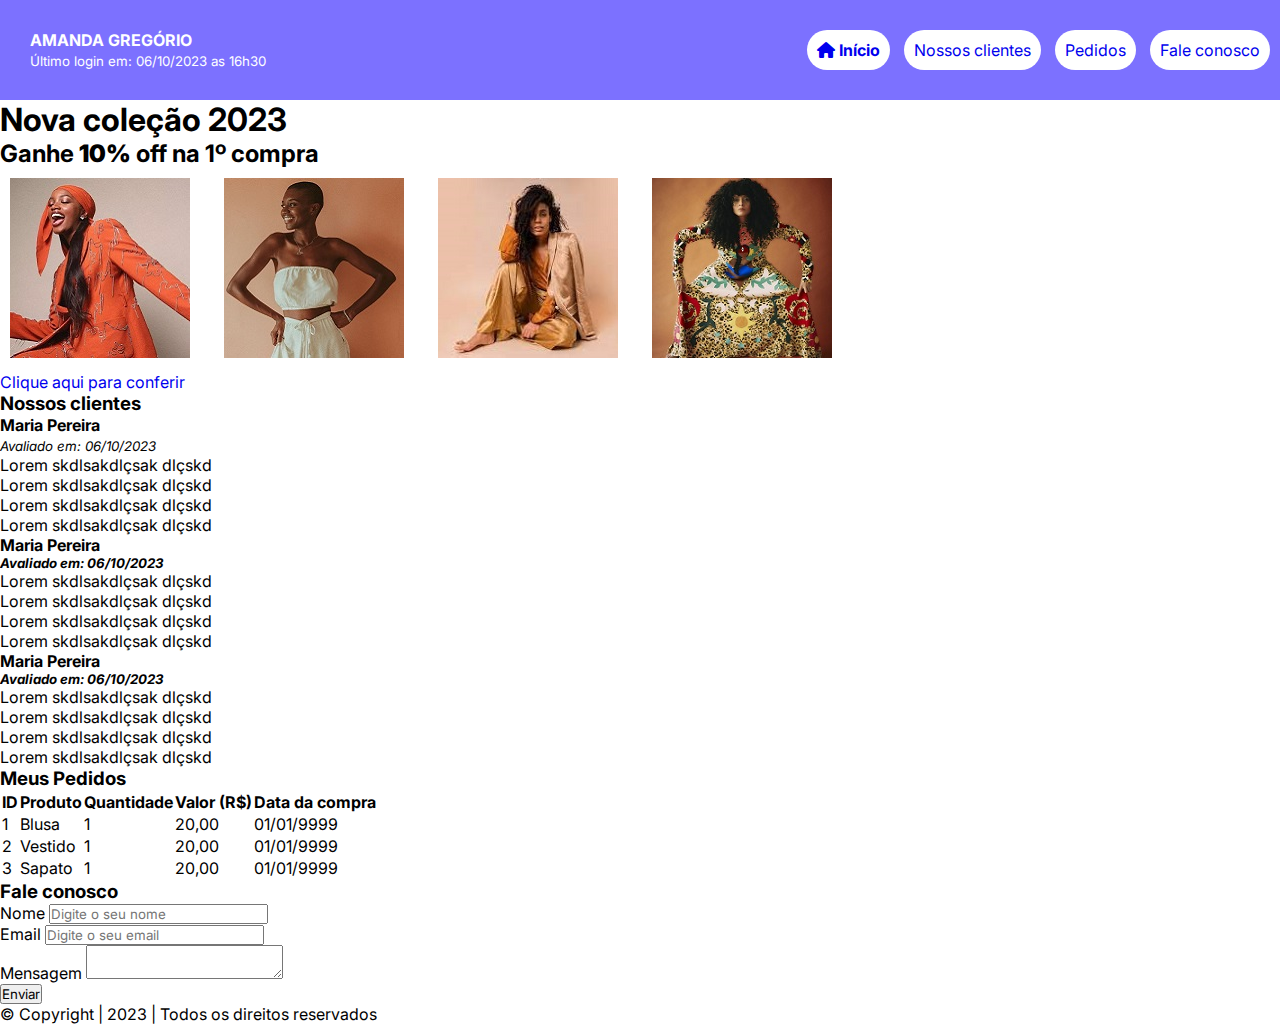
<file: aula-pratica-css/index.html>
<!DOCTYPE html>
<html lang="pt-BR">
  <head>
    <title>Loja Virtual</title>
    <meta charset="UTF-8">
    <meta name="viewport" content="width=device-width, initial-scale=1.0">
    <link rel="preconnect" href="https://fonts.googleapis.com">
    <link rel="preconnect" href="https://fonts.gstatic.com" crossorigin>
    <link href="https://fonts.googleapis.com/css2?family=Abril+Fatface&family=Inter:wght@400;700;800&display=swap" rel="stylesheet">
    <link href="https://fonts.googleapis.com/css2?family=Abril+Fatface&display=swap" rel="stylesheet">
    <link rel="stylesheet" href="https://cdnjs.cloudflare.com/ajax/libs/font-awesome/6.4.2/css/all.min.css">
    <link rel="stylesheet" href="style.css">
  </head>

  <body>
    <header class="cabecalho">
      <div class="info-usuario">
          <p>
              <strong class="nome">Amanda Gregório</strong><br />
              <small>Último login em: 06/10/2023 as 16h30</small>
          </p>
      </div>
      <nav id="meu-id" class="navegacao-menu">
          <ul class="lista-menu">
              <li>
                  <a href="#">
                      <i class="fa-solid fa-house"></i>
                      <strong>Início</strong>
                  </a>
              </li>
              <li>
                  <a href="#clientes">
                      Nossos clientes
                  </a>
              </li>
              <li>
                  <a href="#pedidos">
                      Pedidos
                  </a>
              </li>
              <li>
                  <a href="#faleConosco">
                      Fale conosco
                  </a>
              </li>
          </ul>
      </nav>
    </header>
    
    <main>
      <section class="nova-colecao">
        <div class="titulo-secao-colecao">
            <h1>Nova coleção 2023</h1>
            <h2>Ganhe <b>10%</b> off na 1º compra</h2>
        </div>
        
        <ol>
          <li>
            <figure>
              <img src="./img/1.jpg" alt="Imagem 1"/>
            </figure>
          </li>
          <li>
            <figure>
              <img src="./img/2.jpg" alt="Imagem 2"/>
            </figure>
          </li>
          <li>
            <figure>
              <img src="./img/3.jpg" alt="Imagem 3"/>
            </figure>
          </li>
          <li>
            <figure>
              <img src="./img/4.jpg" alt="Imagem 4"/>
            </figure>
          </li>
        </ol>
        <a class="link-site" href="https://www.cea.com.br" target="_blank">Clique aqui para conferir</a>
      </section>
      <section class="secao-clientes" id="clientes">
        <h3>
          Nossos clientes
        </h3>
        <section class="secao-avaliacao">
            <article>
                <div class="div-avaliacao">
                    <h4>Maria Pereira</h4>
                    <small><i>Avaliado em: 06/10/2023</i></small>
                    <p>
                    Lorem skdlsakdlçsak dlçskd <br/>
                    Lorem skdlsakdlçsak dlçskd <br/>
                    Lorem skdlsakdlçsak dlçskd <br/>
                    Lorem skdlsakdlçsak dlçskd 
                    </p>
                </div>
            </article>
            <article>
                <h4>Maria Pereira</h4>
                <h5><i>Avaliado em: 06/10/2023</i></h5>
                <p>
                  Lorem skdlsakdlçsak dlçskd <br/>
                  Lorem skdlsakdlçsak dlçskd <br/>
                  Lorem skdlsakdlçsak dlçskd <br/>
                  Lorem skdlsakdlçsak dlçskd 
                </p>
            </article>
            <article>
                <h4>Maria Pereira</h4>
                <h5><i>Avaliado em: 06/10/2023</i></h5>
                <p>
                  Lorem skdlsakdlçsak dlçskd <br/>
                  Lorem skdlsakdlçsak dlçskd <br/>
                  Lorem skdlsakdlçsak dlçskd <br/>
                  Lorem skdlsakdlçsak dlçskd 
                </p>
            </article>
        </section>
        
      </section>
      <section class="secao-pedidos" id="pedidos">
        <h3>
            Meus Pedidos
        </h3>
        <table>
          <thead>
            <tr>
              <th>ID</th>
              <th>Produto</th>
              <th>Quantidade</th>
              <th>Valor (R$)</th>
              <th>Data da compra</th>
            </tr>
          </thead>

          <tbody>
            <tr>
              <td>1</td>
              <td>Blusa</td>
              <td>1</td>
              <td>20,00</td>
              <td>01/01/9999</td>
            </tr>

            <tr>
              <td>2</td>
              <td>Vestido</td>
              <td>1</td>
              <td>20,00</td>
              <td>01/01/9999</td>
            </tr>

            <tr>
              <td>3</td>
              <td>Sapato</td>
              <td>1</td>
              <td>20,00</td>
              <td>01/01/9999</td>
            </tr>
          </tbody>
        </table>
      </section>
      <section class="secao-fale-conosco" id="faleConosco"> 
        <h3>
            Fale conosco
        </h3>
        <div>
            <form>
                <label>Nome</label>
                <input type="text" id="nome" placeholder="Digite o seu nome"/>
                <br/>

                <label>Email</label>
                <input type="email" id="emailPessoal" placeholder="Digite o seu email"/>
                <br/>

                <label>Mensagem</label>
                <textarea id="mensagem"> </textarea>
                <br/>

                <button type="submit">Enviar</button>
            </form>
        </div>
      </section>
    </main>

    <footer>
      <p>
        &copy; Copyright | 2023 | Todos os direitos reservados 
      </p>
    </footer>
  </body>
</html>
</file>
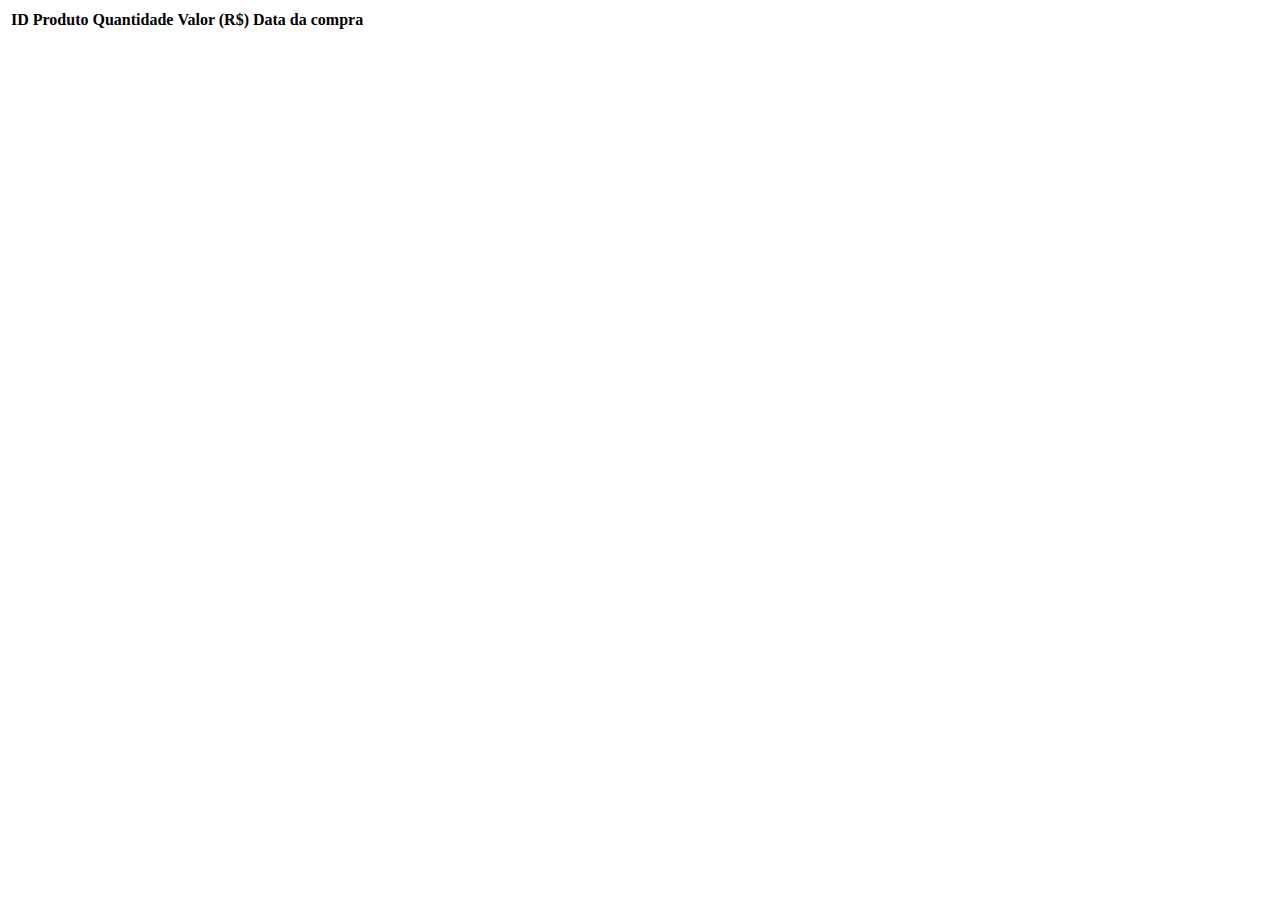
<file: aula-pratica/index.html>
<!DOCTYPE html>
<html lang="pt-BR">
  <head>
    <title>Título do site</title>
    <meta charset="UTF-8">
    <link rel="stylesheet" id="https://cdnjs.cloudflare.com/ajax/libs/font-awesome/6.4.2/css/all.min.css">
  </head>

  <body>
    <header>
        <!-- Dentro dessa seção, criar uma div e dentro dela terá:
          - Um parágrafo com: O nome de vocês em negrito e a frase 
          "Último login..." com uma tag que deixa a fonte pequena
        -->

        <!-- Depois criar uma navegação, contendo:
          - uma lista não ordenada e dentro de cada item, passar um link
          - esse link terá como referencia o nome das outras seções da página web
          Obs.: Alguns link, estao acompanhados de um icone.
        -->
    </header>
    <main>
      <section>
        <!-- dentro dessa seção, será criado:
              - um titulo de nivel 1;
              - um titulo de nivel 2;
         -->

         <!-- depois criar uma lista ordenada, com 4 itens
        e dentro desses itens, criar a tag(<figure>) com as respectivas imagens.
          Obs.: Nao esqueçam de colocar a descrição de cada imagem -->
        
        <!-- inserir um link(<a>) passando como caminho o site da cea e 
          ao clicar nesse link ele terá que abrir em outra aba-->
      </section>
      <section id="clientes">
        <!-- Dentro dessa seção, criar um título de nível 3 com a identificação da seção -->
        <!-- Em seguida, criar um artigo e dentro dele terá a seguinte estrutura:
              - um titulo de nivel 4
              - um titulo de nivel 5 em itálico
              - um parágrafo com um pequeno texto, com quebras de linhas
              OBS.: Terão 3 artigos com essa mesma estrutura   
        -->
      </section>
      <section id="pedidos">
        <!-- Dentro dessa seção, é para completar a tabela abaixo e inserir as 
          informações de acordo com o pdf.  -->
        <table>
          <thead>
            <tr>
              <th>ID</th>
              <th>Produto</th>
              <th>Quantidade</th>
              <th>Valor (R$)</th>
              <th>Data da compra</th>
            </tr>
          </thead>
          <!-- restante da tabela aqui com as devidas informações -->
        </table>
      </section>
      <section id="faleConosco"> 
        <!-- Dentro dessa seção, é para criar um formulário com os seguintes
          campos: nome, email, mensagem e um botão.  -->
      </section>
    </main>

    <footer>
      <!-- Aqui dentro, é para criar um parágrafo e dentro dele
        passar todas as informações que estão no pdf.
        ( o simbolo de Copyright...) -->
    </footer>
  </body>
</html>
</file>
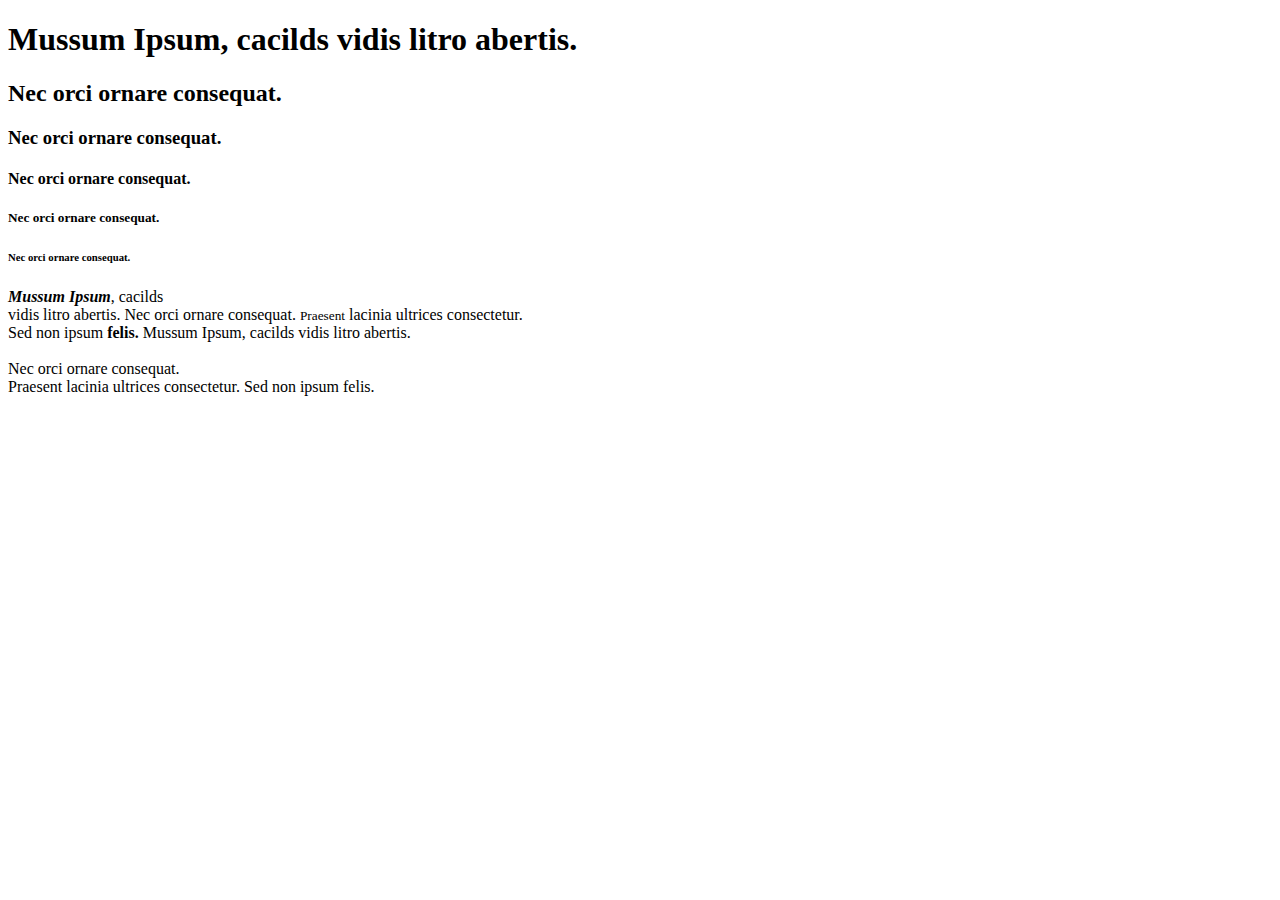
<file: aula1/index.html>
<!DOCTYPE html> <!-- Meu comentário --> 
<html lang="pt-BR">
    <head>
        <title>Meu primeiro site bonitão</title>
        <meta charset="UTF-8">
    </head>

    <body>     
        <h1>
            Mussum Ipsum, cacilds vidis litro abertis.     
        </h1>
        <h2>
            Nec orci ornare consequat.
        </h2>
        <h3>
            Nec orci ornare consequat.
        </h3>
        <h4>
            Nec orci ornare consequat.
        </h4>
        <h5>
            Nec orci ornare consequat.
        </h5>
        <h6>
            Nec orci ornare consequat.
        </h6>
        <p>
            <i><strong>Mussum Ipsum</strong></i>, cacilds <br/>vidis litro abertis. 
            Nec orci ornare consequat. <small>Praesent</small> lacinia ultrices 
            consectetur.<br /> Sed non ipsum <b>felis.</b> 
            Mussum Ipsum, cacilds vidis litro abertis. <br /><br />Nec orci ornare consequat. <br />Praesent lacinia ultrices consectetur. Sed non ipsum felis.
        </p>  
    </body>
</html>
</file>
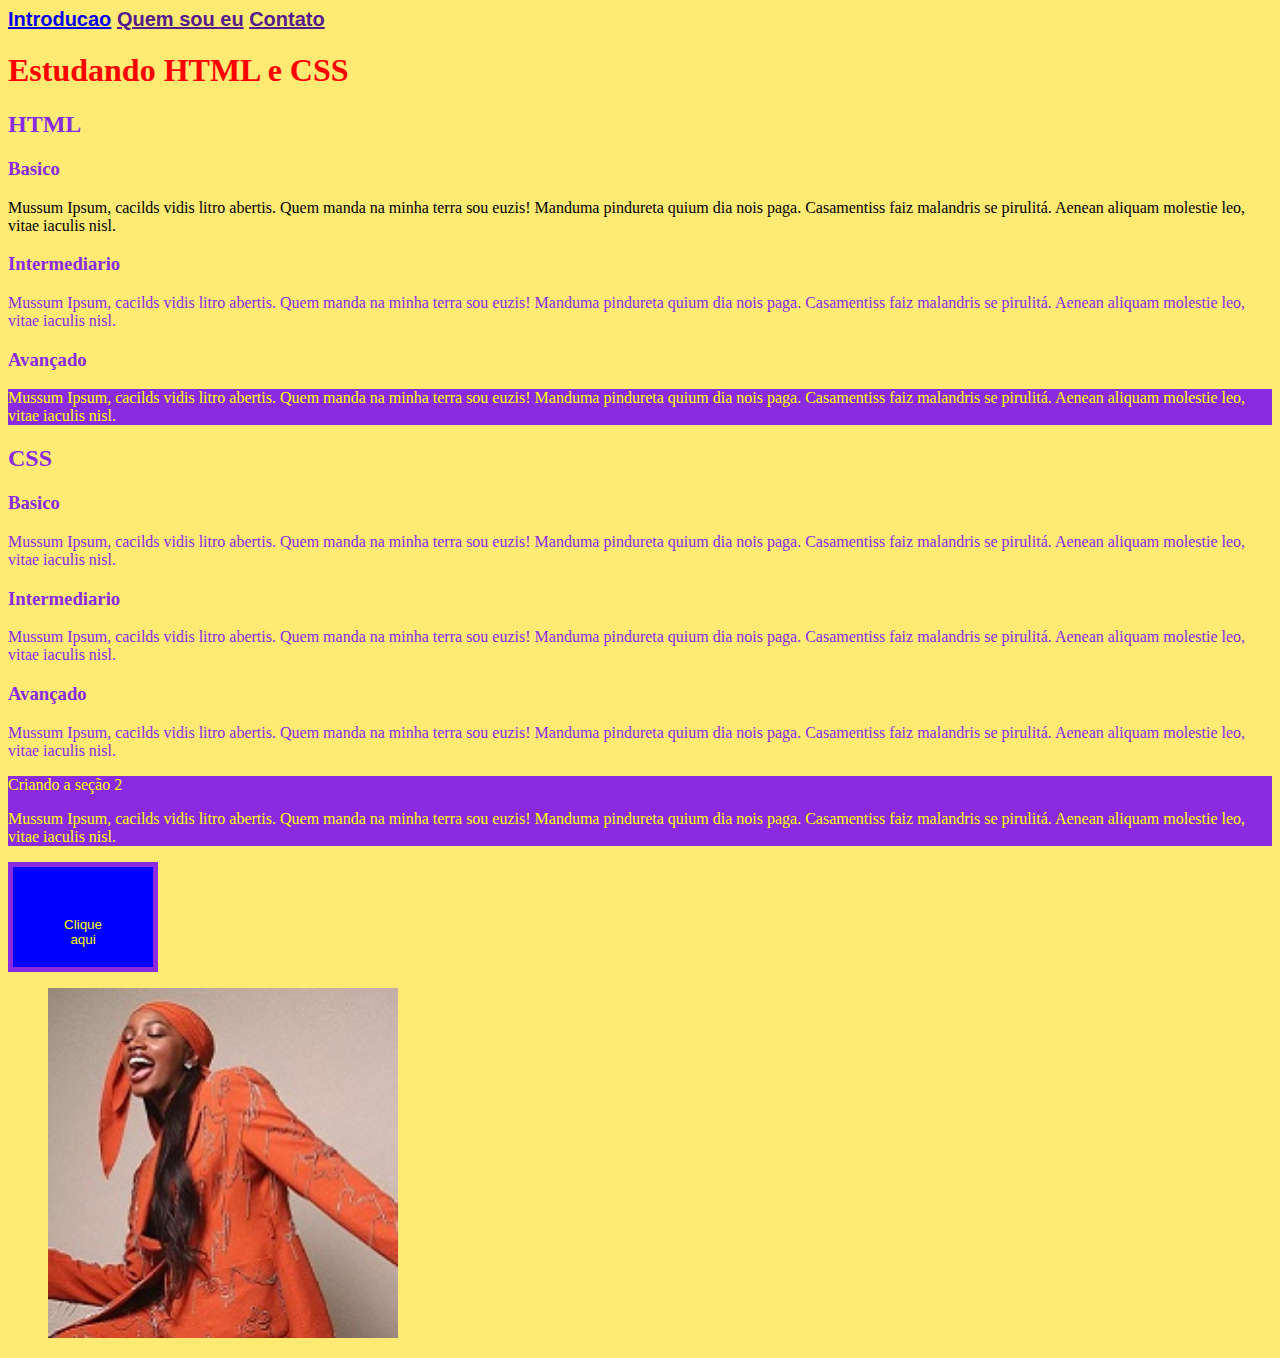
<file: aula3/index.html>
<!DOCTYPE html>
<html lang="pt-BR">
    <head>
        <meta charset="UTF-8">
        <meta name="viewport" content="width=device-width, initial-scale=1.0">
        <link rel="stylesheet" href="style.css">
        <title>Meu site bonitão</title>
    </head>
    <body>
        <header>
            <nav>
                <a href="#introducao">Introducao</a>
                <a href="">Quem sou eu</a>
                <a href="">Contato</a>
            </nav>
        </header>
        <section id="introducao">
            <h1 class="titulo">Estudando HTML e CSS</h1>
            <h2>HTML</h2>
            <h3>Basico</h3>
            <p class="paragrafo">
                Mussum Ipsum, cacilds vidis litro abertis.  
                Quem manda na minha terra sou euzis! Manduma 
                pindureta quium dia nois paga. Casamentiss faiz malandris 
                se pirulitá. Aenean aliquam molestie leo, vitae iaculis nisl.
            </p>
            <h3>Intermediario</h3>
            <p>
                Mussum Ipsum, cacilds vidis litro abertis.  
                Quem manda na minha terra sou euzis! Manduma 
                pindureta quium dia nois paga. Casamentiss faiz malandris 
                se pirulitá. Aenean aliquam molestie leo, vitae iaculis nisl.
            </p>
            <h3>Avançado</h3>
            <p class="secao2">
                Mussum Ipsum, cacilds vidis litro abertis.  
                Quem manda na minha terra sou euzis! Manduma 
                pindureta quium dia nois paga. Casamentiss faiz malandris 
                se pirulitá. Aenean aliquam molestie leo, vitae iaculis nisl.
            </p>

            <h2>CSS</h2>
            <h3>Basico</h3>
            <p>
                Mussum Ipsum, cacilds vidis litro abertis.  
                Quem manda na minha terra sou euzis! Manduma 
                pindureta quium dia nois paga. Casamentiss faiz malandris 
                se pirulitá. Aenean aliquam molestie leo, vitae iaculis nisl.
            </p>
            <h3>Intermediario</h3>
            <p>
                Mussum Ipsum, cacilds vidis litro abertis.  
                Quem manda na minha terra sou euzis! Manduma 
                pindureta quium dia nois paga. Casamentiss faiz malandris 
                se pirulitá. Aenean aliquam molestie leo, vitae iaculis nisl.
            </p>
            <h3>Avançado</h3>
            <p>
                Mussum Ipsum, cacilds vidis litro abertis.  
                Quem manda na minha terra sou euzis! Manduma 
                pindureta quium dia nois paga. Casamentiss faiz malandris 
                se pirulitá. Aenean aliquam molestie leo, vitae iaculis nisl.
            </p>
        
        </section>

        <section class="secao2">
            <p>Criando a seção 2</p>
            <p>
                Mussum Ipsum, cacilds vidis litro abertis.  
                Quem manda na minha terra sou euzis! Manduma 
                pindureta quium dia nois paga. Casamentiss faiz malandris 
                se pirulitá. Aenean aliquam molestie leo, vitae iaculis nisl.
            </p>
        </section>
        
        <button>Clique aqui</button>

        <figure>
            <img src="img/1.jpg" alt="Descrição da imagem">
        </figure>

    </body>
</html>
</file>
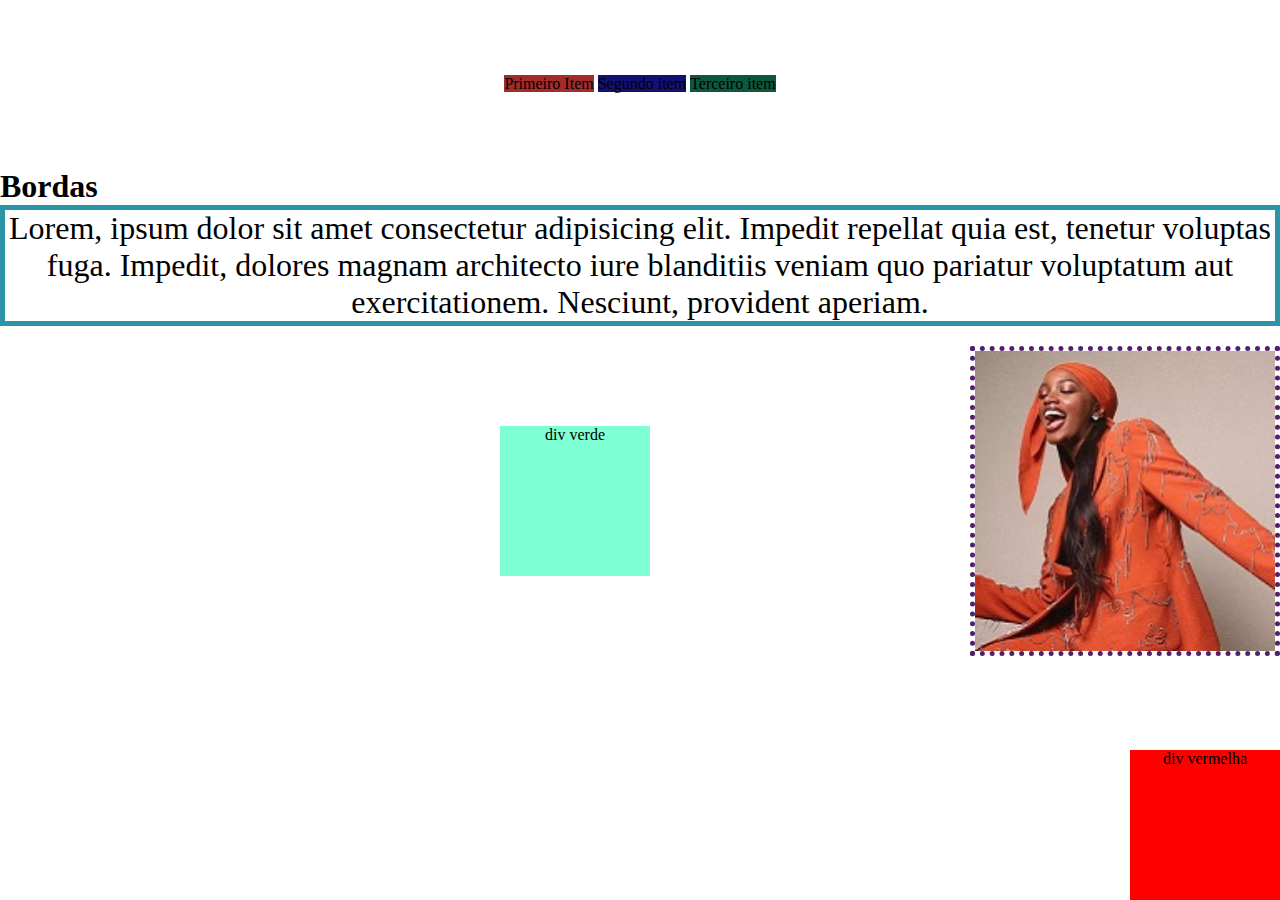
<file: aula4/index.html>
<!DOCTYPE html>
<html lang="pt-BR">
    <head>
        <meta charset="UTF-8">
        <meta name="viewport" content="width=device-width, initial-scale=1.0">
        <link rel="stylesheet" href="style.css">
        <title>Meu site</title>
    </head>
    <body>
        <header>
            <nav id="navegacao-id" class="navegacao" style="margin: 75px">
                <ul class="exemplo-lista">
                    <li class="exemplo_item exemplo_primeiro_item">Primeiro Item</li>
                    <li class="exemplo_item exemplo_segundo_item">Segundo item</li>
                    <li class="exemplo_item exemplo_terceiro_item">Terceiro item</li>
                </ul>
            </nav>
        </header>
        <section>
            <h1>Bordas</h1>
            <p class="paragrafo-borda">Lorem, ipsum dolor sit amet consectetur adipisicing elit. 
                Impedit repellat quia est, tenetur voluptas fuga. Impedit, 
                dolores magnam architecto iure blanditiis veniam quo pariatur 
                voluptatum aut exercitationem. Nesciunt, provident aperiam.
            </p>
            <figure>
                <img src="img/1.jpg" alt="Insira a descrição da imagem aqui">
            </figure>
        </section>
        
        <div class="exemploElemento exemploElemento_primeiro">div vermelha</div>
        <div class="exemploElemento exemploElemento_segundo">div verde</div>
    </body>
</html>
</file>
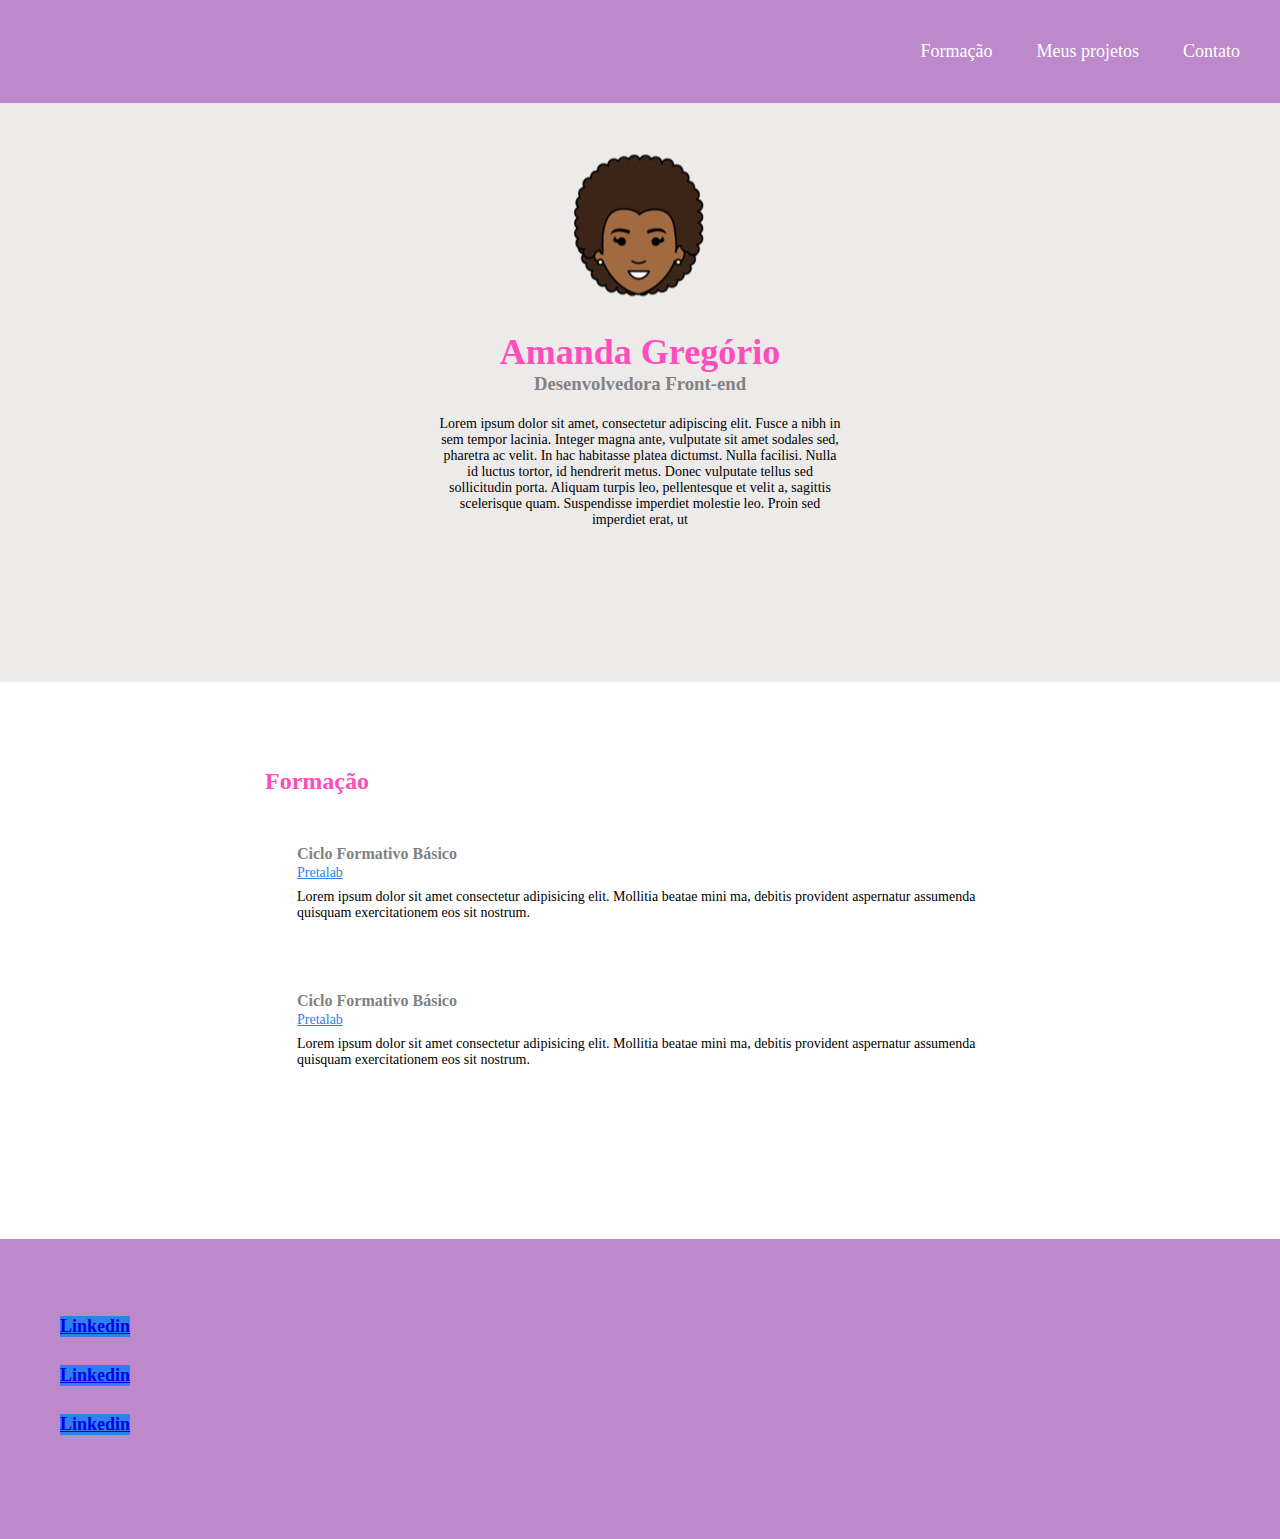
<file: portfolio/index.html>
<!DOCTYPE html>
<html lang="pt-BR">
    <head>
        <meta charset="UTF-8">
        <meta name="viewport" content="width=device-width, initial-scale=1.0">
        <title>Portfólio</title>
        <link rel="stylesheet" href="style.css">
        <link rel="stylesheet" href="https://cdnjs.cloudflare.com/ajax/libs/font-awesome/6.4.2/css/all.min.css" integrity="sha512-z3gLpd7yknf1YoNbCzqRKc4qyor8gaKU1qmn+CShxbuBusANI9QpRohGBreCFkKxLhei6S9CQXFEbbKuqLg0DA==" crossorigin="anonymous" referrerpolicy="no-referrer" />
    </head>
    <body>
        <header class="cabecalho">
            <nav>
                <ul class="lista-menu">
                    <li><a href="#formacao">Formação</a></li>
                    <li><a href="#meus-projetos">Meus projetos</a></li>
                    <li><a href="#contato">Contato</a></li>
                </ul>
            </nav>
        </header>
        
        <main>
            <section class="perfil">
                <img src="img/foto.png" alt="Aqui entra a descricao da nossa foto">
                <h1>Amanda Gregório</h1>
                <h3 class="profissao">Desenvolvedora Front-end</h3>
                <p class="minha-descricao">
                    Lorem ipsum dolor sit amet, 
                    consectetur adipiscing elit. 
                    Fusce a nibh in sem tempor lacinia. 
                    Integer magna ante, vulputate sit amet 
                    sodales sed, pharetra ac velit. In hac 
                    habitasse platea dictumst. Nulla facilisi.
                    Nulla id luctus tortor, id hendrerit metus. 
                    Donec vulputate tellus sed sollicitudin porta.
                     Aliquam turpis leo, pellentesque et velit a, 
                     sagittis scelerisque quam. Suspendisse imperdiet molestie leo. Proin sed imperdiet erat, ut 
                </p>
            </section>

            <section id="formacao">
                <article class="container artigo-formacao">
                    <h3 class="titulo-secao">Formação</h3>
                    <div class="lista-formacao">
                        <ul>
                            <li>
                                <p class="titulo-formacao">Ciclo Formativo Básico</p>
                                <a class="link-formacao" href="https://www.pretalab.com/formacao" target="_blank">Pretalab</a>
                                <p class="descricao-formacao">Lorem ipsum dolor sit amet 
                                    consectetur adipisicing 
                                    elit. Mollitia beatae mini
                                    ma, debitis provident 
                                    aspernatur assumenda quisquam 
                                    exercitationem eos sit nostrum.
                                </p>
                            </li>
                            <li>
                                <p class="titulo-formacao">Ciclo Formativo Básico</p>
                                <a class="link-formacao" href="https://www.pretalab.com/formacao" target="_blank">Pretalab</a>
                                <p class="descricao-formacao">Lorem ipsum dolor sit amet 
                                    consectetur adipisicing 
                                    elit. Mollitia beatae mini
                                    ma, debitis provident 
                                    aspernatur assumenda quisquam 
                                    exercitationem eos sit nostrum.
                                </p>
                            </li>
                        </ul>
                    </div>
                </article>            
            </section>
        </main>
        <footer class="rodape" id="contato">
            <div class="container-rodape lista-rodape">
                <ul>
                    <li>
                        <i class="fa-brands fa-linkedin"></i>
                        <a href="https://www.linkedin.com/in/amanda-gregorio4/" target="_blank">Linkedin</a>
                    </li>
                    <li>
                        <i class="fa-brands fa-linkedin"></i>
                        <a href="https://www.linkedin.com/in/amanda-gregorio4/" target="_blank">Linkedin</a>
                    </li>
                    <li>
                        <i class="fa-brands fa-linkedin"></i>
                        <a href="https://www.linkedin.com/in/amanda-gregorio4/" target="_blank">Linkedin</a>
                    </li>
                </ul>
            </div>
        </footer>
    </body>
</html>
</file>
<file: aula-pratica-css/style.css>
* {
    margin: 0;
    padding: 0;
    font-family: 'Inter', sans-serif;
}
.cabecalho {
    background-color: #7C71FF;
    display: flex;
    align-items: center;
    justify-content: space-between;
    height: 100px;
}
li {
    display: inline-block;
    background-color: #FFFFFF;
    padding: 10px;
    border-radius: 50px;
    margin-right: 10px;
}
a {
    text-decoration: none;
}
.info-usuario {
    color: #FFFFFF;
    margin-left: 30px;
}
.nome {
    text-transform: uppercase;
}
</file>
<file: aula3/style.css>
/* Tudo que estiver aqui dentro 
é um comentário
padding - ele dá um respiro/espaçamento interni.
margin - ele dá um espaçamento externo
R - red
G - green
B - blue
hex - 0 - f

*/
body {
    background-color: #ffea74;
}

nav {
    font-family: Arial, Helvetica, sans-serif;
    font-size: 20px;
    font-weight: bold;
}
button {
    background-color: blue;
    width: 150px;
    height: 50px;
    color: yellow;
    padding: 50px;
    border: 5px solid #8a2be2;
}
img {
    width: 350px;
    height: 350px;
}

section#introducao{
    color: #8a2be2;
}

.lista {
    text-decoration: none;
}

.secao2 {
    background-color: blueviolet;
    color: yellow;
}

.div1{
    background-color: aqua;
    width: 300px;
    height: 300px;
}
.div2{
    background-color: brown;
    width: 300px;
    height: 300px;
}
.par1{
    background-color: blue;
    

}
.par2{
    background-color: yellow;

}

.titulo {
    color: red;
}

.paragrafo {
    color: black;
}
</file>
<file: portfolio/style.css>
* {
    margin: 0;
    padding: 0;
    border: 0; /* meu comentário*/
}
h1 {
    font-size: 36px;
    color: #ff4dbc;
}
li {
    list-style: none; /*retira as bolinhas do item*/
    display: inline;
    margin-right: 40px;     
}

.cabecalho {
    background-color: #BE89CB;
    height: 103px;
    width: 100%;
    display: flex;
    align-items: center;
    justify-content: flex-end;
}

.lista-menu li>a {
    color: #FFFFFF;
    font-size: 18px;
    text-decoration: none;
}

.perfil {
    background-color: #EDEAEA;
    height: 579px;
    text-align: center;
}
img {
    margin-top: 48px;
    margin-bottom: 26px;
}
.profissao {
    color: #828282
}
.minha-descricao {
    font-size: 14px;
    width: 405px;
    margin-left: auto;
    margin-right: auto;
    margin-top: 21px;
    max-width: 100%;    
}
.container {
    margin-left: auto;
    margin-right: auto;
    margin-top: 86px;
    max-width: 750px;
}
.artigo-formacao {
    display: flex;
    flex-direction: column;
    margin-bottom: 100px;
}
.titulo-secao{
    font-size: 24px;
    color: #FF4DBC;
    margin-bottom: 50px;
}
.lista-formacao {
    padding-left: 32px;
}
.titulo-formacao {
    font-size: 16px;
    color: #828282;
    font-weight: 700;
}
.link-formacao {
    color: #2F80ED;
    font-size: 14px;
}
.descricao-formacao {
    font-size: 14px;
    margin-top: 8px;
    margin-bottom: 53px;
}


.rodape{
    display: flex;
    align-items: center;
    background-color: #BE89CB;
    height: 300px;

}

.lista-rodape li{
    color: #FFFFFF;
    font-size: 18px;
    margin-bottom: 28px;
    font-weight: 700;
    display: flex;
    align-items: center;
    background-color: #2F80ED;
}
.container-rodape {
    margin-left: 60px;
}
</file>
<file: aula4/style.css>
* { /* seletor universal, aqui ele 'reseta'a minha página com margin, padding e border iguais a 0 */
    margin: 0;
    padding: 0;
    border: 0;
}
.paragrafo-borda {
    border: 5px solid #2c94a7; /* o primeiro valor é referente a grossura da linha, depois o estilo da linha e por fim a cor*/
    text-align: center; /* centraliza o texto do parágrafo */
    font-size: 2em; /* o tamanho da fonte(font-size) é igual a 32px -> 2em */
}
img {
    margin-top: 20px;
    border: 5px dotted #541f69;
    width: 300px;
    height: 300px;
    float: right;
}
nav {
    margin: 10px;
}

.navegacao {
    margin: 100px;
}

#navegacao-id {
    margin: 3.1em;
}

.exemploElemento {
    width: 150px;
    height: 150px;
    color: #000000;
    text-align: center;
}
.exemploElemento_primeiro{
    background-color: #ff0000;
    position: absolute; /* É criado um novo contexto e esse elemento se movimenta em relação a tela. */
    bottom: 0;
    right: 0;
}
.exemploElemento_segundo{
    background-color: #7fffd4;
    position: relative; /* esse elemento se movimenta em relação a sua própria posição na tela */
    bottom: 300px;
    left: 500px;
    top: 100px;
}
.item1 {
    background-color: #00ffff;
}


.article {
    background-color: #ffff00 ;
    overflow: hidden;
}
.exemploParagrafo {
    clear: left;
}

.exemplo-lista {
    text-align: center;
}

.exemplo_item{
    width: 33.333%;
    height: 150px;
    display: inline; /* uma vez que voce colocou display inline o width e height não funcionam */
}

.exemplo_primeiro_item{
    background-color: #a52a2a;
}

.exemplo_segundo_item{
    background-color: #131074;
}

.exemplo_terceiro_item{
    background-color: #0c583d;
}
</file>
